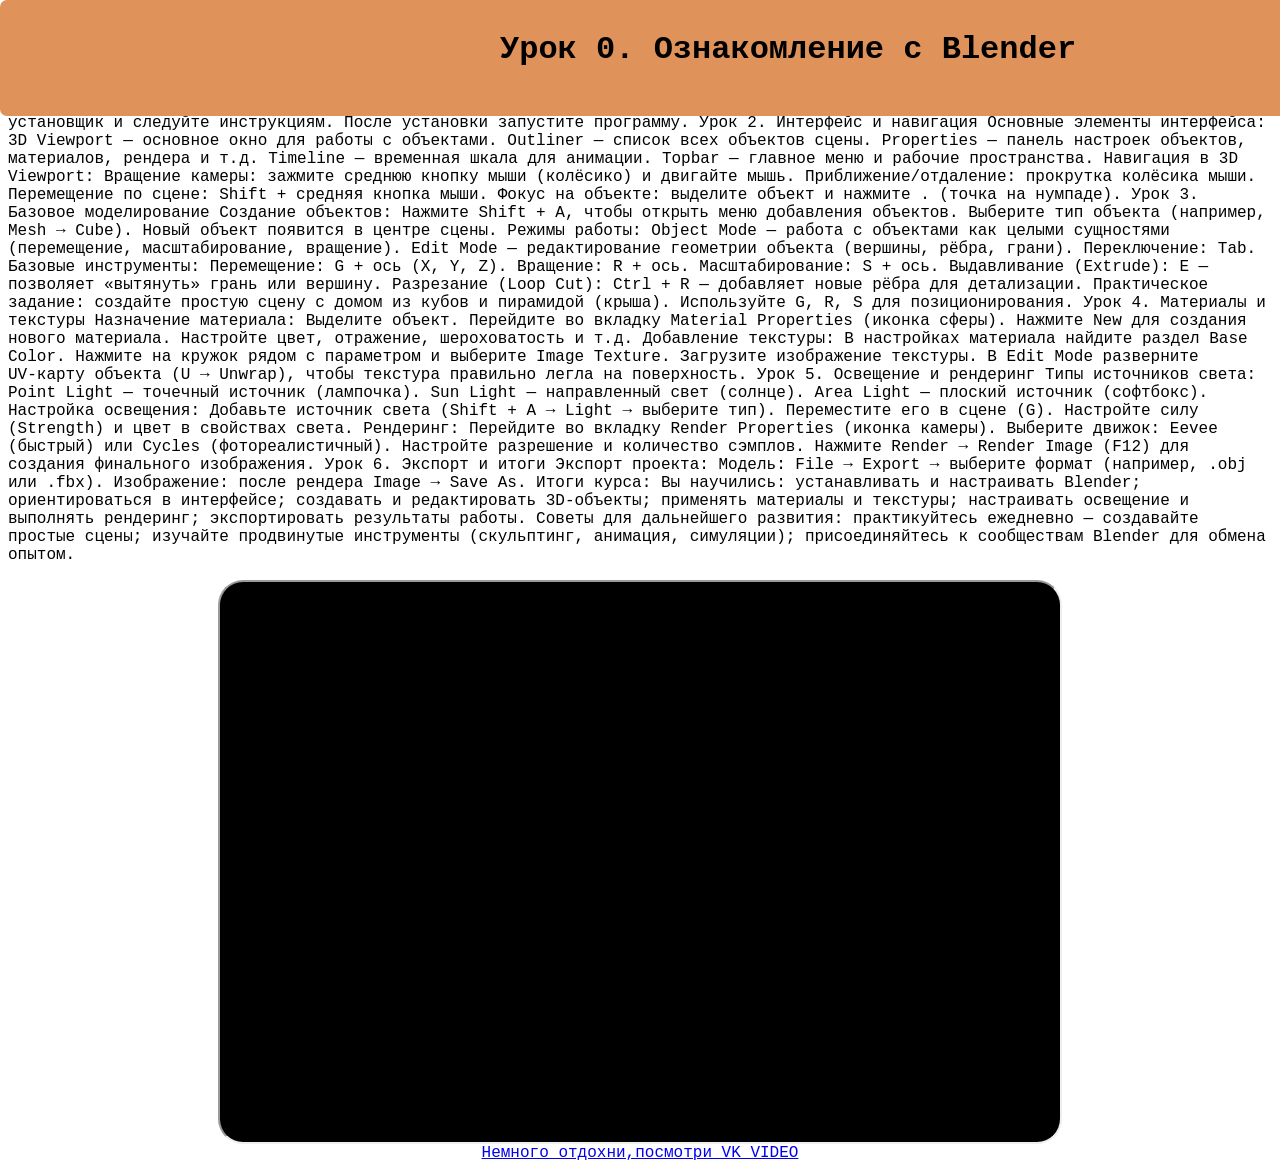
<file: Index.html>
<!DOCTYPE html>
<html lang="en">
<head>
    <meta charset="UTF-8">
    <meta name="viewport" content="width=
    , initial-scale=1.0">
    <title>Бесплатный мини-курс по Blender</title>
    <link rel="stylesheet" href="style copy.css">
</head>


<body>
<div class="zagolovok">
     <h1> Урок 0.
        Ознакомление с Blender  </h1>

</div>
   <div class="vpanel">

        </div>

<div>
    <p>Blender — бесплатная кроссплатформенная программа с открытым исходным кодом для 3D‑моделирования, анимации, рендеринга, видеомонтажа и многого другого. Используется как любителями, так и профессионалами (в т. ч. студиями для создания полнометражных анимационных фильмов).

Системные требования

Минимальные:

процессор: 64‑битный четырёхъядерный CPU;

ОЗУ: 8 ГБ;

видеокарта: OpenGL 4.3 с 2 ГБ VRAM;

место на диске: 500 МБ.

Рекомендуемые: более мощный процессор и видеокарта для комфортной работы с большими сценами.

Установка

Перейдите на официальный сайт Blender (blender.org).

Скачайте последнюю версию для вашей ОС.

Запустите установщик и следуйте инструкциям.

После установки запустите программу.

Урок 2. Интерфейс и навигация
Основные элементы интерфейса:

3D Viewport — основное окно для работы с объектами.

Outliner — список всех объектов сцены.

Properties — панель настроек объектов, материалов, рендера и т. д.

Timeline — временная шкала для анимации.

Topbar — главное меню и рабочие пространства.

Навигация в 3D Viewport:

Вращение камеры: зажмите среднюю кнопку мыши (колёсико) и двигайте мышь.

Приближение/отдаление: прокрутка колёсика мыши.

Перемещение по сцене: Shift + средняя кнопка мыши.

Фокус на объекте: выделите объект и нажмите . (точка на нумпаде).

Урок 3. Базовое моделирование
Создание объектов:

Нажмите Shift + A, чтобы открыть меню добавления объектов.

Выберите тип объекта (например, Mesh → Cube).

Новый объект появится в центре сцены.

Режимы работы:

Object Mode — работа с объектами как целыми сущностями (перемещение, масштабирование, вращение).

Edit Mode — редактирование геометрии объекта (вершины, рёбра, грани). Переключение: Tab.

Базовые инструменты:

Перемещение: G + ось (X, Y, Z).

Вращение: R + ось.

Масштабирование: S + ось.

Выдавливание (Extrude): E — позволяет «вытянуть» грань или вершину.

Разрезание (Loop Cut): Ctrl + R — добавляет новые рёбра для детализации.

Практическое задание: создайте простую сцену с домом из кубов и пирамидой (крыша). Используйте G, R, S для позиционирования.

Урок 4. Материалы и текстуры
Назначение материала:

Выделите объект.

Перейдите во вкладку Material Properties (иконка сферы).

Нажмите New для создания нового материала.

Настройте цвет, отражение, шероховатость и т. д.

Добавление текстуры:

В настройках материала найдите раздел Base Color.

Нажмите на кружок рядом с параметром и выберите Image Texture.

Загрузите изображение текстуры.

В Edit Mode разверните UV‑карту объекта (U → Unwrap), чтобы текстура правильно легла на поверхность.

Урок 5. Освещение и рендеринг
Типы источников света:

Point Light — точечный источник (лампочка).

Sun Light — направленный свет (солнце).

Area Light — плоский источник (софтбокс).

Настройка освещения:

Добавьте источник света (Shift + A → Light → выберите тип).

Переместите его в сцене (G).

Настройте силу (Strength) и цвет в свойствах света.

Рендеринг:

Перейдите во вкладку Render Properties (иконка камеры).

Выберите движок: Eevee (быстрый) или Cycles (фотореалистичный).

Настройте разрешение и количество сэмплов.

Нажмите Render → Render Image (F12) для создания финального изображения.

Урок 6. Экспорт и итоги
Экспорт проекта:

Модель: File → Export → выберите формат (например, .obj или .fbx).

Изображение: после рендера Image → Save As.

Итоги курса:

Вы научились:

устанавливать и настраивать Blender;

ориентироваться в интерфейсе;

создавать и редактировать 3D‑объекты;

применять материалы и текстуры;

настраивать освещение и выполнять рендеринг;

экспортировать результаты работы.

Советы для дальнейшего развития:

практикуйтесь ежедневно — создавайте простые сцены;

изучайте продвинутые инструменты (скульптинг, анимация, симуляции);

присоединяйтесь к сообществам Blender для обмена опытом.

</p>
</div>


<div class="video">
<iframe src="https://vkvideo.ru/video_ext.php?oid=-40707149&id=456281749&hash=bacea06617507966" width="840" height="560" frameborder="50px" allowfullscreen="1" style="background-color: #000" allow="autoplay; encrypted-media; fullscreen; picture-in-picture"></iframe>

</div>

<div class="gh"><a href="https://vkvideo.ru/">Немного отдохни,посмотри VK VIDEO</a>
</div>





























</body>
</html>
</file>
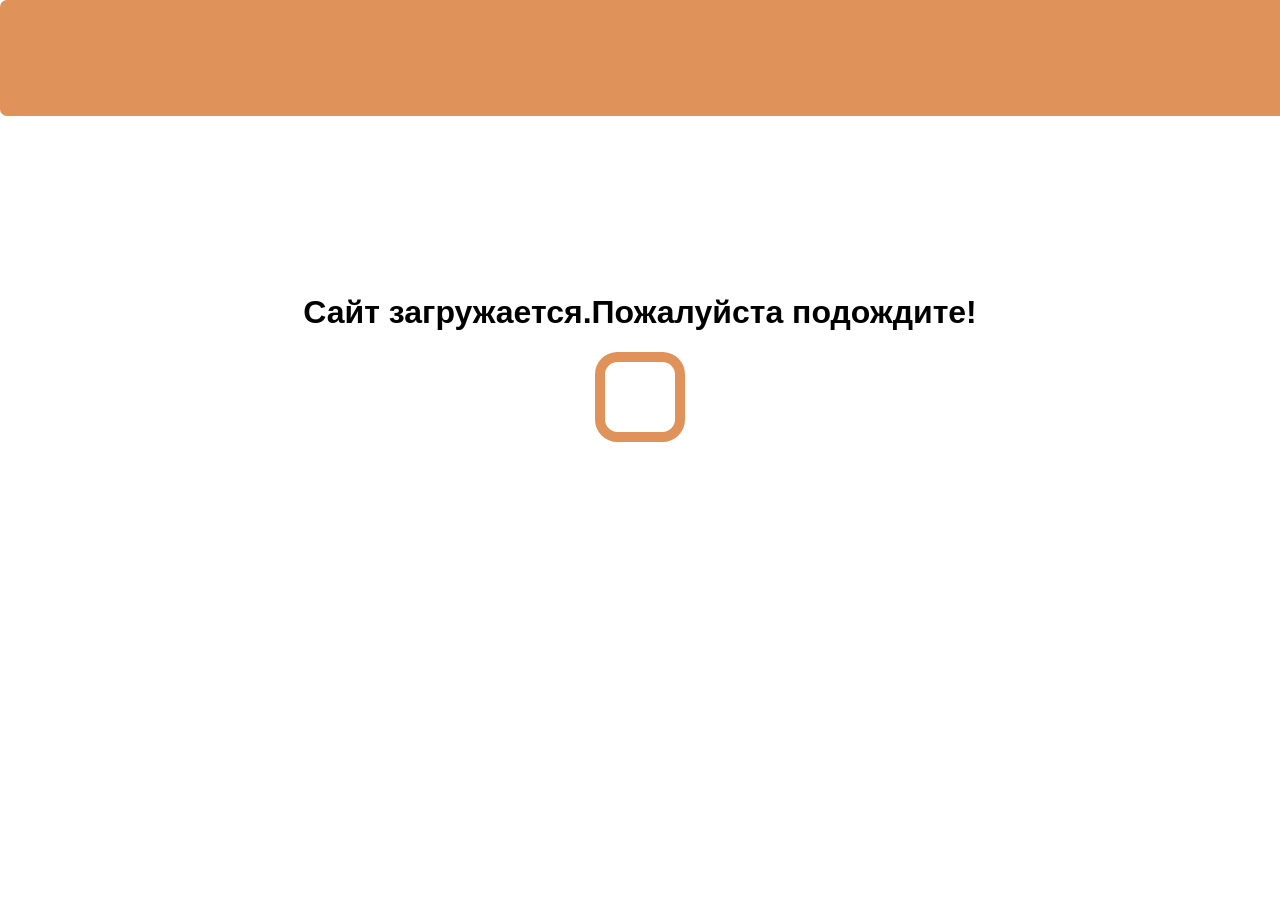
<file: Index copy.html>
<head>
    <meta charset="UTF-8">
    <meta name="viewport" content="width=device-width, initial-scale=1.0">
    <meta http-equiv="refresh" content="15; url=Index.html">
    <title>Сайт загружается.Пожалуйста подождите!</title>
    <link rel="stylesheet" href="style.css">
</head>

<body>

    <div class="gar">


    </div>

    <div class="screen">
        <div class="vpanel">

        </div>
        <div class="title">
            <h1>
                Сайт загружается.Пожалуйста подождите!
            </h1>

        </div>

        <div class="load">


        </div>

    </div>









</body>

</html>
</file>
<file: style copy.css>
body {
    background-color: rgb(255, 255, 255);
    height: 720px;
    font-family:'Courier New', Courier, monospace ;
    align-content: center;
}
.vpanel{
    border: 8px solid rgb(223, 146, 90);
    position: absolute;
    top: 0px;
    width: 1505px;
    height: 100px;
    left: 0;
background-color: rgb(223, 146, 90);
border-radius: 7px;
}

h1{
    color: rgb(0, 0, 0);
    font-family: 'Franklin Gothic Medium', 'Arial Narrow', Arial, sans-serif;
    position: absolute;
    z-index: 99;
    top: 10px;
    left: 500px;
        text-align: center;
       font-family:'Courier New', Courier, monospace ;
}





iframe{   
    border-radius: 25px;   
    margin-left: auto;
    margin-right: auto;



}

.video{
    display: flex;
    justify-content: center;
}




.gh{
    text-align: center;
}
</file>
<file: style.css>
body{
    background-color: rgb(255, 255, 255);
    height: 720px;
    text-align: center;
    align-content: center;
    
}

h1{
    color: rgb(0, 0, 0);
    font-family: 'Franklin Gothic Medium', 'Arial Narrow', Arial, sans-serif;
}

.load{
    border: 10px solid rgb(223, 146, 90);;
    width: 70px;
    height: 70px;
    border-radius: 25%;
margin-left: auto;
margin-right: auto;
animation-name: load;
animation-duration: 3s;
animation-iteration-count: infinite;
}

.vpanel{
    border: 8px solid rgb(223, 146, 90);
    position: absolute;
    top: 0px;
    width: 1505px;
    height: 100px;
    left: 0;
background-color: rgb(223, 146, 90);
border-radius: 7px;


}


@keyframes load{

0%{

}

50%{
    
    border-radius: 100%;
    transform: rotate(180deg);
    transform: rotate3d(90,45,0,180deg);
    
}

90%{
border-radius: 0%;
    transform: rotate(180deg);
    

}

100%{


}



}





























}
</file>
